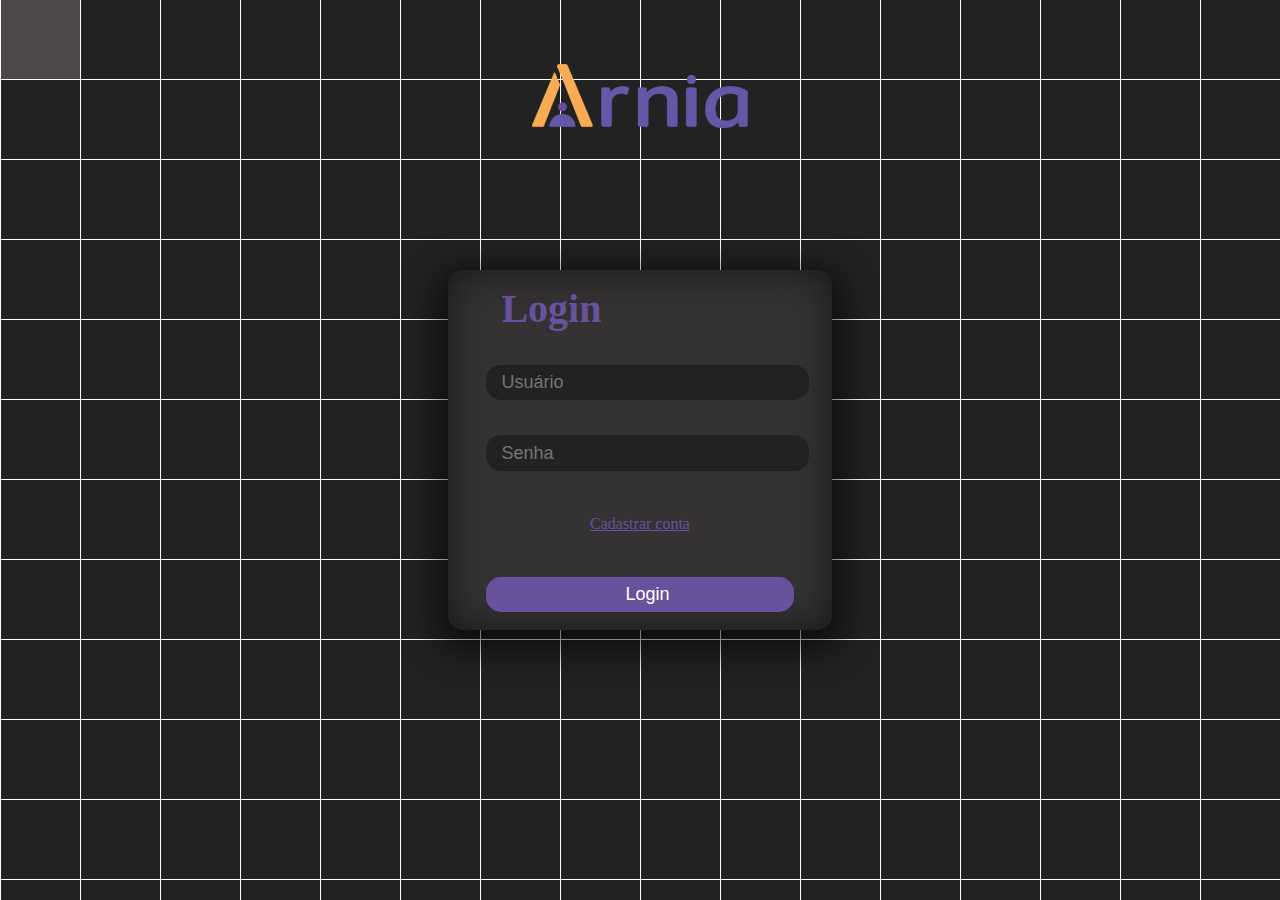
<file: index.html>
<!DOCTYPE html>
<html lang="en">
<head>
    <meta charset="UTF-8">
    <meta http-equiv="X-UA-Compatible" content="IE=edge">
    <meta name="viewport" content="width=device-width, initial-scale=1.0">
    
    <link rel="stylesheet" href="login.css">
    <script defer src="login.js"></script>
</head>
<body>
    <section>
        <div id="intro" class="intro"> <img src="logo/logo.png" ><p class="introText" id="introText"></p></div>
        <div class="container1">
            <div class="content">
                    <div class="space">                    
                        <h2>Login</h2>
                    </div>
                    <div class="space">
                        <input class="spaceInput" placeholder="Usuário" id="userName" type="text">                   
                    </div>
                    <div class="space">
                        <input class="spaceInput" placeholder="Senha" id="password" type="password">                                                
                    </div> 
                    <div class="space links">
                        <a href="cadastro.html">Cadastrar conta</a>
                    </div>
                    <p id="alertP" class="alertP">Login ou senha inválida.</p> 
                    <p id="alertS" class="alertS">Logado com sucesso.</p>
                    <div class="space">
                        <button onclick="logar()" class="spaceInput btn" id="sendL" >Login</button>
                    </div> 
            </div>
        </div>
    <span></span>
    <span></span>
    <span></span>
    <span></span>
    <span></span>
    <span></span>
    <span></span>
    <span></span>
    <span></span>
    <span></span>
    <span></span>
    <span></span>
    <span></span>
    <span></span>
    <span></span>
    <span></span>
    <span></span>
    <span></span>
    <span></span>
    <span></span>
    <span></span>
    <span></span>
    <span></span>
    <span></span>
    <span></span>
    <span></span>
    <span></span>
    <span></span>
    <span></span>
    <span></span>
    <span></span>
    <span></span>
    <span></span>
    <span></span>
    <span></span>
    <span></span>
    <span></span>
    <span></span>
    <span></span>
    <span></span>
    <span></span>
    <span></span>
    <span></span>
    <span></span>
    <span></span>
    <span></span>
    <span></span>
    <span></span>
    <span></span>
    <span></span>
    <span></span>
    <span></span>
    <span></span>
    <span></span>
    <span></span>
    <span></span>
    <span></span>
    <span></span>
    <span></span>
    <span></span>
    <span></span>
    <span></span>
    <span></span>
    <span></span>
    <span></span>
    <span></span>
    <span></span>
    <span></span>
    <span></span>
    <span></span>
    <span></span>
    <span></span>
    <span></span>
    <span></span>
    <span></span>
    <span></span>
    <span></span>
    <span></span>
    <span></span>
    <span></span>
    <span></span>
    <span></span>
    <span></span>
    <span></span>
    <span></span>
    <span></span>
    <span></span>
    <span></span>
    <span></span>
    <span></span>
    <span></span>
    <span></span>
    <span></span>
    <span></span>
    <span></span>
    <span></span>
    <span></span>
    <span></span>
    <span></span>
    <span></span>
    <span></span>
    <span></span>
    <span></span>
    <span></span>
    <span></span>
    <span></span>
    <span></span>
    <span></span>
    <span></span>
    <span></span>
    <span></span>
    <span></span>
    <span></span>
    <span></span>
    <span></span>
    <span></span>
    <span></span>
    <span></span>
    <span></span>
    <span></span>
    <span></span>
    <span></span>
    <span></span>
    <span></span>
    <span></span>
    <span></span>
    <span></span>
    <span></span>
    <span></span>
    <span></span>
    <span></span>
    <span></span>
    <span></span>
    <span></span>
    <span></span>
    <span></span>
    <span></span>
    <span></span>
    <span></span>
    <span></span>
    <span></span>
    <span></span>
    <span></span>
    <span></span>
    <span></span>
    <span></span>
    <span></span>
    <span></span>
    <span></span>
    <span></span>
    <span></span>
    <span></span>
    <span></span>
    <span></span>
    <span></span>
    <span></span>
    <span></span>
    <span></span>
    <span></span>
    <span></span>
    <span></span>
    <span></span>
    <span></span>
    <span></span>
    <span></span>
    <span></span>
    <span></span>
    <span></span>
    <span></span>
    <span></span>
    <span></span>
    <span></span>
    <span></span>
    <span></span>
    <span></span>
    <span></span>
    <span></span>
    <span></span>
    <span></span>
    <span></span>
    <span></span>
    <span></span>
    <span></span>
    <span></span>
    <span></span>
    <span></span>
    <span></span>
    <span></span>
    <span></span>
    <span></span>
    <span></span>
    <span></span>
    <span></span>
    <span></span>
    <span></span>
    <span></span>
    <span></span>
    <span></span>
    <span></span>
    <span></span>
    <span></span>
    <span></span>
    <span></span>
    <span></span>
    <span></span>
    <span></span>
    <span></span>
    <span></span>
    <span></span>
    <span></span>
    <span></span>
    <span></span>
    <span></span>
    <span></span>
    <span></span>
    <span></span>
    <span></span>
    <span></span>
    <span></span>
    <span></span>
    <span></span>
    <span></span>
    <span></span>
    <span></span>
    <span></span>
    <span></span>
    <span></span>
    <span></span>
    <span></span>
    <span></span>
    <span></span>
    <span></span>
    <span></span>
    <span></span>
    <span></span>
    <span></span>
    <span></span>
    <span></span>
    <span></span>
    <span></span>
    <span></span>
    <span></span>
    <span></span>
    <span></span>
    <span></span>
    <span></span>
    <span></span>
    <span></span>
    <span></span>
    <span></span>
    <span></span>
    <span></span>
    <span></span>
    <span></span>
    <span></span>
    <span></span>
    <span></span>
    <span></span>
    <span></span>
    <span></span>
    <span></span>
    <span></span>
    <span></span>
    <span></span>
    <span></span>
    <span></span>
    <span></span>
    <span></span>
    <span></span>
    <span></span>
    <span></span>
    <span></span>
    <span></span>
    <span></span>
    <span></span>
    <span></span>
    <span></span>
    <span></span>
    <span></span>
    <span></span>
    <span></span>
    <span></span>
    <span></span>
    <span></span>
    <span></span>
    <span></span>
    <span></span>
    <span></span>
    <span></span>
    <span></span>
    <span></span>
    <span></span>
    <span></span>
    <span></span>
    <span></span>
    <span></span>
    <span></span>
    <span></span>
    <span></span>
    <span></span>
    <span></span>
    <span></span>
    <span></span>
    <span></span>
    <span></span>
    <span></span>
    <span></span>
    <span></span>
    <span></span>
    <span></span>
    <span></span>
    <span></span>
    <span></span>
    <span></span>
    <span></span>
    <span></span>
    <span></span>
    <span></span>
    <span></span>
    <span></span>
    <span></span>
    <span></span>
    <span></span>
    <span></span>
</section>
</body>
</html>
</file>
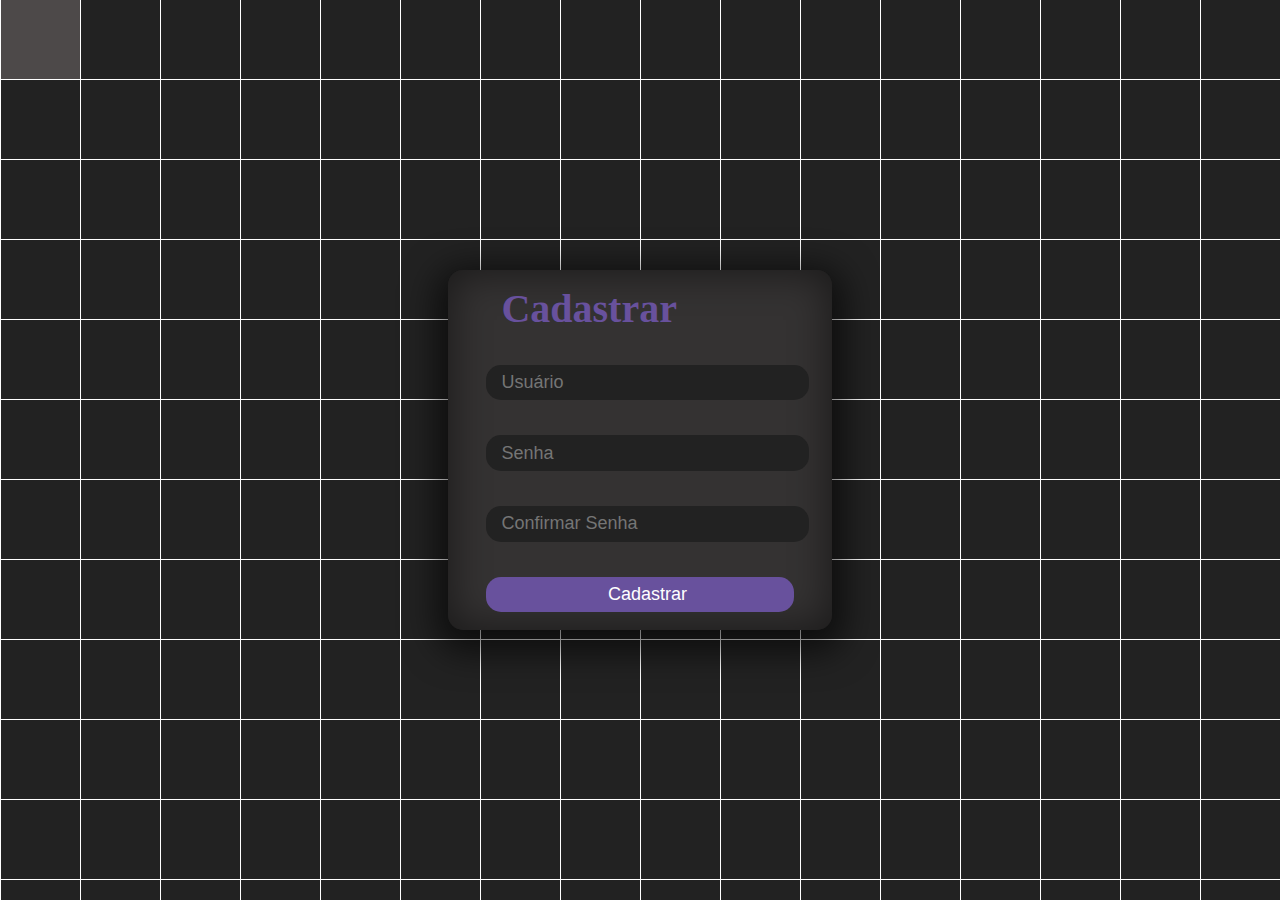
<file: cadastro.html>
<!DOCTYPE html>
<html lang="en">
<head>
    <meta charset="UTF-8">
    <meta http-equiv="X-UA-Compatible" content="IE=edge">
    <meta name="viewport" content="width=device-width, initial-scale=1.0">
    
    <link rel="stylesheet" href="login.css">
    <script defer src="login.js"></script>
</head>
<body>
<section>   
        <div class="container1">
            <div class="content">
                    <div class="space">                    
                        <h2>Cadastrar</h2>
                    </div>
                    <div class="space">
                        <input class="spaceInput" placeholder="Usuário" oninput="userValidate ()" id="userNameC" type="text" >                  
                        <p class="invalid1" id ="invalid1"> Usuário precisa conter no mínimo 3 caracteres!</p>
                    </div>
                    <div class="space">
                        <input class="spaceInput" placeholder="Senha" oninput ="passwordValidate()" id="passwordC" type="password">                                                
                        <p class="invalid3" id="invalid3"> Crie uma senha com pelo menos 6 caracteres!</p>
                    </div> 
                    <div class="space">
                        <input class="spaceInput" placeholder="Confirmar Senha" oninput="compareValue ()" id="passwordB" type="password">                                                
                        <p class="invalid2" id="invalid2">Senhas não podem ser divergentes!</p>
                        <p class="invalid4" id="invalid4"> Preencha os campos corretamente!</p>
                        <p class="valid" id="valid"> Cadastrado com sucesso!</p>
                    </div> 
                    <div class="space">
                        <button onclick="validate()" class="spaceInput btn"  id="send"> Cadastrar</button>
                    </div> 
            </div>
        </div>
    <span></span>
    <span></span>
    <span></span>
    <span></span>
    <span></span>
    <span></span>
    <span></span>
    <span></span>
    <span></span>
    <span></span>
    <span></span>
    <span></span>
    <span></span>
    <span></span>
    <span></span>
    <span></span>
    <span></span>
    <span></span>
    <span></span>
    <span></span>
    <span></span>
    <span></span>
    <span></span>
    <span></span>
    <span></span>
    <span></span>
    <span></span>
    <span></span>
    <span></span>
    <span></span>
    <span></span>
    <span></span>
    <span></span>
    <span></span>
    <span></span>
    <span></span>
    <span></span>
    <span></span>
    <span></span>
    <span></span>
    <span></span>
    <span></span>
    <span></span>
    <span></span>
    <span></span>
    <span></span>
    <span></span>
    <span></span>
    <span></span>
    <span></span>
    <span></span>
    <span></span>
    <span></span>
    <span></span>
    <span></span>
    <span></span>
    <span></span>
    <span></span>
    <span></span>
    <span></span>
    <span></span>
    <span></span>
    <span></span>
    <span></span>
    <span></span>
    <span></span>
    <span></span>
    <span></span>
    <span></span>
    <span></span>
    <span></span>
    <span></span>
    <span></span>
    <span></span>
    <span></span>
    <span></span>
    <span></span>
    <span></span>
    <span></span>
    <span></span>
    <span></span>
    <span></span>
    <span></span>
    <span></span>
    <span></span>
    <span></span>
    <span></span>
    <span></span>
    <span></span>
    <span></span>
    <span></span>
    <span></span>
    <span></span>
    <span></span>
    <span></span>
    <span></span>
    <span></span>
    <span></span>
    <span></span>
    <span></span>
    <span></span>
    <span></span>
    <span></span>
    <span></span>
    <span></span>
    <span></span>
    <span></span>
    <span></span>
    <span></span>
    <span></span>
    <span></span>
    <span></span>
    <span></span>
    <span></span>
    <span></span>
    <span></span>
    <span></span>
    <span></span>
    <span></span>
    <span></span>
    <span></span>
    <span></span>
    <span></span>
    <span></span>
    <span></span>
    <span></span>
    <span></span>
    <span></span>
    <span></span>
    <span></span>
    <span></span>
    <span></span>
    <span></span>
    <span></span>
    <span></span>
    <span></span>
    <span></span>
    <span></span>
    <span></span>
    <span></span>
    <span></span>
    <span></span>
    <span></span>
    <span></span>
    <span></span>
    <span></span>
    <span></span>
    <span></span>
    <span></span>
    <span></span>
    <span></span>
    <span></span>
    <span></span>
    <span></span>
    <span></span>
    <span></span>
    <span></span>
    <span></span>
    <span></span>
    <span></span>
    <span></span>
    <span></span>
    <span></span>
    <span></span>
    <span></span>
    <span></span>
    <span></span>
    <span></span>
    <span></span>
    <span></span>
    <span></span>
    <span></span>
    <span></span>
    <span></span>
    <span></span>
    <span></span>
    <span></span>
    <span></span>
    <span></span>
    <span></span>
    <span></span>
    <span></span>
    <span></span>
    <span></span>
    <span></span>
    <span></span>
    <span></span>
    <span></span>
    <span></span>
    <span></span>
    <span></span>
    <span></span>
    <span></span>
    <span></span>
    <span></span>
    <span></span>
    <span></span>
    <span></span>
    <span></span>
    <span></span>
    <span></span>
    <span></span>
    <span></span>
    <span></span>
    <span></span>
    <span></span>
    <span></span>
    <span></span>
    <span></span>
    <span></span>
    <span></span>
    <span></span>
    <span></span>
    <span></span>
    <span></span>
    <span></span>
    <span></span>
    <span></span>
    <span></span>
    <span></span>
    <span></span>
    <span></span>
    <span></span>
    <span></span>
    <span></span>
    <span></span>
    <span></span>
    <span></span>
    <span></span>
    <span></span>
    <span></span>
    <span></span>
    <span></span>
    <span></span>
    <span></span>
    <span></span>
    <span></span>
    <span></span>
    <span></span>
    <span></span>
    <span></span>
    <span></span>
    <span></span>
    <span></span>
    <span></span>
    <span></span>
    <span></span>
    <span></span>
    <span></span>
    <span></span>
    <span></span>
    <span></span>
    <span></span>
    <span></span>
    <span></span>
    <span></span>
    <span></span>
    <span></span>
    <span></span>
    <span></span>
    <span></span>
    <span></span>
    <span></span>
    <span></span>
    <span></span>
    <span></span>
    <span></span>
    <span></span>
    <span></span>
    <span></span>
    <span></span>
    <span></span>
    <span></span>
    <span></span>
    <span></span>
    <span></span>
    <span></span>
    <span></span>
    <span></span>
    <span></span>
    <span></span>
    <span></span>
    <span></span>
    <span></span>
    <span></span>
    <span></span>
    <span></span>
    <span></span>
    <span></span>
    <span></span>
    <span></span>
    <span></span>
    <span></span>
    <span></span>
    <span></span>
    <span></span>
    <span></span>
    <span></span>
    <span></span>
    <span></span>
    <span></span>
    <span></span>
    <span></span>
    <span></span>
    <span></span>
    <span></span>
    <span></span>
    <span></span>
    <span></span>
    <span></span>
    <span></span>
    <span></span>
    <span></span>
    <span></span>
    <span></span>
    <span></span>
    <span></span>
    <span></span>
    <span></span>
    <span></span>
    <span></span>
    <span></span>
    <span></span>
    <span></span>
</section>
</body>
</html>
</file>
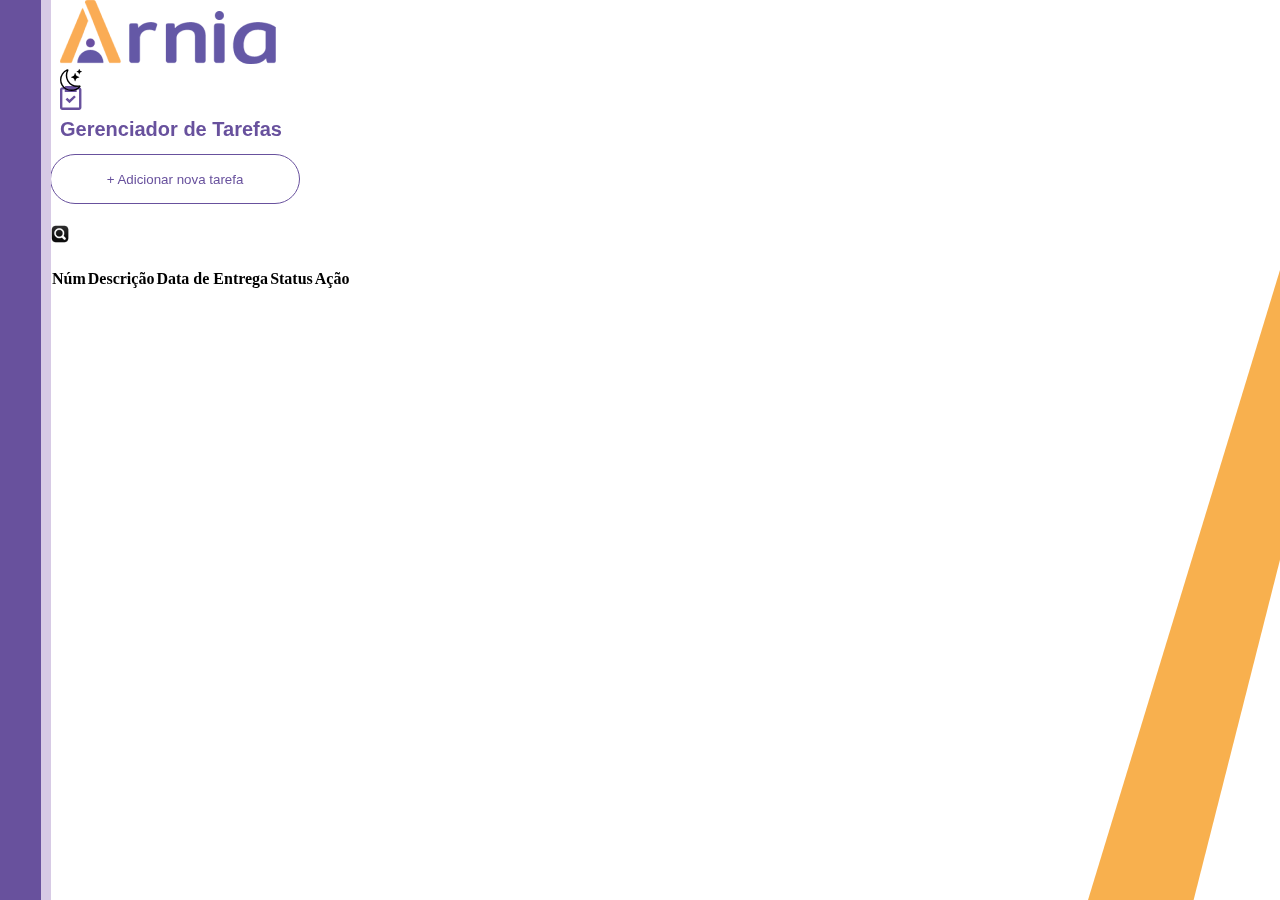
<file: tasks.html>
<!DOCTYPE html>
<html lang="pt-BR" >
<head>
    <meta charset="UTF-8">
    <meta http-equiv="X-UA-Compatible" content="IE=edge">
    <link rel="stylesheet" href="https://cdn.jsdelivr.net/npm/bootstrap-icons@1.10.3/font/bootstrap-icons.css">
    <link rel="stylesheet" href="style.css">
    <link href="https://cdn.jsdelivr.net/npm/bootstrap@5.0.2/dist/css/bootstrap.min.css"rel="stylesheet"integrity="sha384-EVSTQN3/azprG1Anm3QDgpJLIm9Nao0Yz1ztcQTwFspd3yD65VohhpuuCOmLASjC"crossorigin="anonymous"/>
    <meta name="viewport" content="width=device-width, initial-scale=1.0">
    <title>Arnia</title>
    <script src="https://cdn.jsdelivr.net/npm/bootstrap@5.0.2/dist/js/bootstrap.bundle.min.js"integrity="sha384-MrcW6ZMFYlzcLA8Nl+NtUVF0sA7MsXsP1UyJoMp4YLEuNSfAP+JcXn/tWtIaxVXM"crossorigin="anonymous"></script> 
</head>
<body id="bodyMode"  class="dark" onload="getTask()">
<div class="responCell">
    <!-- modal delete -->
    <div id="modalDelet" class="modalDelet " >
        <div class="modal-container-delet d-flex justify-content-center  ">
            <div id="modalDeletDark" class="modalintern d-flex  flex-column align-itens-center">
                <p  class="d-flex borderModalDelet  align-self-center">Deseja realmente excluir esta tarefa?</p>
            <div class="d-flex justify-content-between testing ">
                <button class="btnModalDelet " onclick="deleteTask()" >Sim</button>
                <button class="btnModalDelet " onclick="closeModalDelet()">Não</button>
            </div>
        </div>
    </div>
</div>    
<!-- modal delete -->
    <div>
        <div id="sideBar" class="sidebar">&nbsp;</div>
    </div>
    <div class="container pt-4 ">
        
        <header>
            <div class="row mt-5 mb-5">
                <div class="col-12 spacefigures d-flex justify-content-between ">
                    <figure>
                        <img class="imgDark" src="logo/logo.png"/>
                    </figure>
                    <div class="widthDark">
                        <label class="positionDark" for="change-theme">
                            <input type="checkbox" name="change-theme" id="change-theme">
                            <i class="bi bi-moon-stars moon"></i>
                            <i class="bi bi-sun sun"></i>
                        </label>                       
                    </div>
                </div>
            </div>
            <div class="d-flex spacefigures">
                <figure class="title-space">
                    <img class="imgDark" src="logo/VectorSVG.svg">
                </figure>
                <h1 id="gerenciadorTask" class="title-arnia title-space">Gerenciador de Tarefas</h1>
            </div>
            <div class="row">
                <div class="col-12 ">
                    
                    <button id="btmm" type="submit"onclick="openModal()" class=" btmm ">+ Adicionar nova tarefa</button>
                </div>
            </div>
            <div class="divFilter">
                <img src="logo/search.png" onclick="busquei()" id="lupa" class="bi bi-search lupa"></img>
                <!-- <button onclick="busquei()" id="lupa" class=" lupa">Search</button> -->
                <input id="search" class="hiddenFilter" placeholder="Search" aria-label="Search"  />
                
            </div>            
        </header>
        
        <div class="table-container ">
                
            <table id="tableMode" class="table table-sm table-hover table-striped table-borderless tableDark table-responsive ">
                <thead>
                    <tr>
                        <th scope="col">Núm</th>
                        <th scope="col">Descrição</th>
                        <th scope="col">Data de Entrega</th>
                        <th scope="col">Status</th>
                        <th scope="col">Ação</th>
                    </tr>
                </thead>
                <tbody id="rendering">                  
                    </tbody>
            </table>
        </div>
    </div>
</div>
<div id="polygon" class="polygon">&nbsp;</div>
</div>

<div id="modal" class="modal" >
    <div id="modalDark" class="modal-container ">
            <h1 id="adcTask" class="task">Adicionar nova Tarefa</h1>
            <form id="subscribe" method="post">
                <div class="row">
                    <div class="col-12">
                        <div class="mb-2 t1 ">
                            <label id="labelNumber" class="form-label" for="number">Número</label>
                            <input type="number" name="number" id="number" oninput="checkValue()" class="form-control"/>
                            
                        </div>
                        <div class="mb-2 t2 ">
                            <label  id="labelDescricao" class="form-label" for="text">Descrição</label>
                            <input type="text" name="text" id="text" oninput="checkValue()" class="form-control"/>
                            
                        </div>
                        <div class="mb-2 col-5">
                            <label id="labelDate" class="form-label" for="date">Data</label>
                            <input type="Date"  id="date" oninput="checkValue()" name="date" class="form-control" />
                        </div>
                        <div class="mb-2 col-5">
                            <label id="labelSelect" class="form-label" for="stats">Status</label>
                            <select  id ="status" oninput="checkValue()" name="stats" class="form-select">
                                <option value="" selected disabled>Selecione</option>
                                <option value="concluido">Concluido</option>
                                <option value="Em andamento">Em andamento</option>
                                <option value="Pausado">Pausado</option>
                            </select>                            
                        </div>  
                    </div>
                </div>
                        <div class="d-flex col-12 justify-content-between mt-3 wid">
                            <div>
                                <div class="back" id="but" onclick="closeModal()" >Cancelar</div>
                            </div>
                            <div>
                                <button id ="save" type="submit" class="btn-success"  disabled   >Salvar</button>
                            </div>
                </div>
            </form>
    </div>
</div>
</body>
<script src="app.js" defer></script>
</html>
</file>
<file: login.css>
*{
    margin: 0;
    padding: 0;
    box-sizing: 0;
}
body{
    min-height: 100vh;
    display:flex;
    justify-content: center;
    align-items: center;
    background: linear-gradient(135deg, rgba(255,255,255,1) 41%, rgba(115,32,161,1) 57%, rgba(161,32,32,1) 96%);
    background-size: 300% 300%;
    animation: transition 10s ease infinite;
}
section{
    position: absolute;
    display: flex;
    justify-content: center;
    align-items: center;
    width: 100vw;
    height: 100vh;
    gap: 1px;
    flex-wrap: wrap;
    overflow: hidden;
}
span{
    border: none;
    position:relative;
    display: block;
    width: calc(6.25vw - 1px);
    height: calc(6.25vw - 1px);
    background: #222;
    z-index: 1;
    transition: 2s;
    text-align: center;
}
span:hover{
    background: rgb(77, 73, 73);
    background-size: 300% 300%;
    animation: transition 10s ease infinite;
}
@media (max-width: 900px){
    span{
        width: calc(10vw - 1px);
        height: calc(10vw - 1px);
        background: #222;
        z-index: 2;
    }
}
.container1{
    position: absolute;
    border: none;
    width: 50%;
    height: 60%;
    z-index: 5;
    background: rgb(52, 50, 50);
    display: flex;
    justify-content: center;
    align-items: center;
    border-radius: 15px; 
    box-shadow: 0px 10px 34px 12px rgba(0,0,0,0.6);  
}
.intro{
    position: absolute;
    z-index: 6;
    font-size: 70px;
    display: flex;
    align-self: flex-start; 
    margin-top: 5%;
}


.content{ 
    display: flex;
    flex-direction: column;
    justify-content: center;
    align-items: center;
    border-radius: 15px;
    width: 100%;
    height: 100%;
    box-shadow: inset 0px 0px 37px 5px rgba(0,0,0,0.45);
}
.space{
    height: 100%;
    width: 80%;
    display: flex;
    flex-direction: column;
    justify-content: center;  
}
.links{
    display: flex;
    justify-content: center;
}
a{
    color:#68519d;
    text-align: center;
}
.spaceInput{
    width: 100%;
    height: 50%;
    border-radius: 15px;
    border: none;
    outline: none;
    padding-left: 15px;
    font-size: 18px;
    background: #222;
    color: white;
}
h2{
    color: #68519d;
    font-size: 40px;
    padding: 15px;
}
.btn{
    background: #68519d;
}
.btn:hover{
    background: #9277d2;
    cursor: pointer;
}

@media screen and (min-width:800px) and (max-width: 1280px){
    .container1{
        position: absolute;
        border:none ;
        width: 40%;
        height: 50%;
        z-index: 5;
        border-radius: 15px;
        background: rgb(52, 50, 50)
    }
}
@media screen and (min-width:1280px) and (max-width: 1800px){
    .container1{
        position: absolute;
        border:none ;
        width: 30%;
        height: 40%;
        z-index: 5;
        border-radius: 15px;
        background: rgb(52, 50, 50)
    }
}
@media screen and (min-width:1800px) and (max-width: 2560px){
    .container1{
        position: absolute;
        border:none ;
        width: 20%;
        height: 50%;
        z-index: 5;
        border-radius: 15px;
        background: rgb(52, 50, 50)
    }
}
@keyframes transition {
    0% {
        background-position: 0% 50%;
    }

    50% {
        background-position: 100% 50%;
    }
    100% {
        background-position: 0% 50%;
    }
}
@media screen and (min-width:150px) and (max-width: 400px){
    .container1{
        position: absolute;
        border:none ;
        width: 80%;
        height: 40%;
        z-index: 5;
        border-radius: 15px;
        background: rgb(52, 50, 50)
    }
}
@media screen and (min-width:200px) and (max-width: 500px){
    .container1{
        position: absolute;
        border:none ;
        width: 80%;
        height: 40%;
        z-index: 5;
        border-radius: 15px;
        background: rgb(52, 50, 50)
    }
}
@media screen and (min-width:500px) and (max-width: 800px){
    .container1{
        position: absolute;
        border:none ;
        width: 50%;
        height: 40%;
        z-index: 5;
        border-radius: 15px;
        background: rgb(52, 50, 50)
    }
}


p{
    display: none;
    padding-bottom: 10px;
}
.alertP{
    color: red;
}
.alertS{
    color: green;
}

/* @media only screen and (min-width: 800px) and (orientation: landscape){
    
} */

.invalid1{
    color: red;
    display: none;
    text-align: center;
    font-size: 12px;
}
.invalid2{
    color: red;
    display: none;
    text-align: center;
    font-size: 12px;
}
.invalid3{
    color: red;
    display: none;
    text-align: center;
    font-size: 12px;
}
.valid{
    color: green;
    text-align: center;
    font-size: 12px;
}

.invalid4{
    color: red;
    display: none;
    text-align: center;
    font-size: 12px;
}
</file>
<file: style.css>
*{
    padding: 0;
    margin: 0;
}

.dark{
    background-color: var(--body-black);
}
.sidebar{  
    position: fixed; 
    background: var(--side-bar) ;
    height: 100%;
    width: 51px;
}

.table-container {
    width: 80%;
    height: 300px;
    margin-left: 50px;
    margin-top: 20px;
    overflow: auto;
}
.table-container::-webkit-scrollbar {
    width: 5px;  
    height: 5px; 
}
.table-container::-webkit-scrollbar-thumb {
    background-color: var(--title-arnia);
    border-radius: 10px;
}
.table-container::-webkit-scrollbar-track {
    background: var(--polygon);
}

.spacefigures{
    margin-left: 60px;
}
.title-arnia{
    color: var(--title-arnia);
    font-family: 'Franklin Gothic Medium', 'Arial Narrow', Arial, sans-serif;
    font-style: normal;
    font-size: 20px;
    line-height: 30px;
    font-weight: 600;
}
.title-space{
    margin-right: 10px;
}
.polygon{
    position: fixed;
    right: 0;
    bottom: 0;
    height: 70vh;
    width: 15%;
    background-color: var(--polygon);
    clip-path: polygon(0 100%, 0 54%, 45% 0, 100% 0);
    transform: rotate(180deg);
    z-index: -1;
}
.btmm:hover{
    background-color: #68519d;
    color: #ffffff;
}
.btmm{
    background-color: var(--btm-addtask);
    color: var(--btm-color-addtask);
    border-radius:40px 40px 40px 40px;
    border: 1px solid #68519d;
    margin-top: 10px;
    margin-bottom: 20px;
    width: 250px;
    margin-left: 50px;
    height: 50px;
}

/* MODAL */
.modal{
    display: none;
    position: fixed;
    z-index: 1;
    width: 100%;
    height: 100%;   
    background-color: rgba(0,0,0,0.3);
}
.modal-container{
    background-color: var(--modal-container);
    left: 50%;
    margin:auto;
    margin-top:200px ;
    padding: 20px;
    border-radius: 20px 20px 20px 20px;
    width: 40%;   
}
.task{
    font-size: 20px;
    color: var(--task);
    margin-bottom: 30px;
    margin-top: 10px;
}
.back{
    border-radius:20px 20px 20px 20px !important;
    border: 1px solid #68519d !important;
    width: 80px ;
    text-align: center;
    color: var(--back);
}
.form-label{
    color: var(--form-label);
}

input[type="number"] {
    border-radius: 15px 15px 15px 15px;
    background: var(--input);
}
input[type="text"] { 
    border-radius: 15px 15px 15px 15px;
    background: var(--input);
}
#text{
    color: #68519d;
}
#number{
    color: #68519d;
}
input[type="date"] {
    color: var(--input-date);
    border-radius: 15px 15px 15px 15px;
    background: var(--input);
}
#status{
    color: var(--status);
    border-radius: 15px 15px 15px 15px;
    background: var(--input);
}
#butt{
    border: 1px solid var(--butt);
    border-radius: 20px 20px 20px 20px;
    width: 120px;
}
.form-control:focus {
    box-shadow: 0 0 0px rgba(0, 0, 0, 0) !important;
}
.concluido{
    color:var(--concluido);
}
.Em-andamento{
    color:var(--em-andamento);
}
.Pausado{
    color:var(--pausado);
}
.btenmodal{
    border: none;
    margin-left: 2px;
    margin-right: 2px;
    background-color: var(--bten-modal);
} 
#but{
    cursor: pointer;
}
.btn-success{
        background-color: #fefefe !important;
        border-radius:20px 20px 20px 20px !important;
        border: 1px solid #68519d !important;
        width: 80px !important;
        color: #68519d !important; 
}
.btn-danger{
        background-color: #68519d !important;
        color: #fefefe !important;
}
.modalDelet{
    display: none;
    position: fixed;
    z-index: 1;
    width: 100%;
    height: 100%;
    background-color: rgba(0,0,0,0.0);
    overflow: auto;
}
.modal-container-delet{
width: 100%;
}
.modalintern{
    display: fixed;
    background-color:var(--modal-delet-background);
    height: 80%;
    width: 20%;
    padding: 15px;
    margin-top:300px ;
    border-top:5px solid #68519d;
    border-bottom:5px solid #68519d;
    border-left:1px solid #68519d;
    border-right:1px solid #68519d;
    color:var(--white);
    border-radius: 20px 20px 20px 20px;
    /* box-shadow: inset 0px 0px 51px 4px rgba(0,0,0,0.44); */
}
.text-modal-delet{
    width: 80%; 
}
.borderModalDelet{
    color:var(--title-arnia);
}

.btnModalDelet{
    white-space: nowrap;
    border: 1px solid var(--title-arnia);
    border-radius: 10px;
    width: 50px;
    margin-top: 30px;
    margin-bottom: 10px;
    color:var(--title-arnia);
    background: var(--modal-container);
}
.btnModalDelet:hover{
    background-color: var(--title-arnia);
    color:var(--modal-container);
}
.testing{
    width: 100%;
    text-align: center;
    border-top: 1px solid var(--title-arnia);
}
.tableDark, td {
    color:var(--white);
    
}
.tableDark, th {
    color:var(--white)
}



/* DARK */

:root{
    --side-bar: linear-gradient(90deg, #68519d 80%, #d7cae5 80%);
    --title-arnia: #68519d;
    --polygon: #f8b04e;
    --btm-addtask:#ffffff;
    --btm-color-addtask:#68519d;
    --modal-container:#fefefe;
    --task:#68519d;
    --form-label:#68519d;
    --status:#68519d;
    --input-date:#68519d;
    --butt:#68519d;
    --concluido:#27AE60;
    --em-andamento:#F8B04E;
    --pausado:#EB5757;
    --bten-modal:rgba(0,0,0,0.0);
    --body-black:white;
    --modal-delet-background:#ffffff;
    --visible-on:visible;
    --visible-off:hidden;
    --input: white;
    --back:#68519d;
}
.dark-mode:root{
    --side-bar: linear-gradient(90deg, #2f2547 80%, #ac9abe 80%);
    --title-arnia: #68519d;
    --polygon: #293235;
    --btm-addtask:rgb(50, 46, 46);
    --btm-color-addtask:#ffffff;
    --modal-container:rgb(32, 30, 30);
    --task:white;
    --form-label:white;
    --status:#68519d;
    --input-date:#68519d;
    --butt:#68519d;
    --concluido:#27AE60;
    --em-andamento:#F8B04E;
    --pausado:#EB5757;
    --bten-modal:rgba(0,0,0,0.0);
    --body-black:rgb(32, 30, 30);
    --table:black;
    --white:white; 
    --modal-delet-background:rgb(32, 30, 30);
    --visible-on:hidden;
    --visible-off:visible;
    --filter-sun:brightness(800%);
    --input: gray;
    --back:gray;
    --brgt:brightness(800%);
}
.widthDark{
    margin-right: 10px;
    margin-left: 10px;
    
}
.positionDark{
    position: relative;
}
i{
    position: absolute;
    right: 1px;
}
#change-theme{
    visibility: hidden;   
}

.moon{
    position: absolute;
    visibility:var(--visible-on); 
    font-size: 22px; 
    cursor: pointer; 
}
.sun{
    position: absolute;
    visibility:var(--visible-off);
    filter:var(--filter-sun);
    font-size: 25px;
    cursor: pointer;
}
.hiddenFilter{
    visibility: hidden;
    border: 1px solid #68519d;
    width: 81%;
    border-radius: 20px;
    padding-left:  10px;
    outline: none;
    color: #68519d;
}
#lupa{
    width: 20px;
    height: 20px;
    filter: var(--brgt);
}
#lupa:hover{
    cursor: pointer;
    
}
.divFilter{
    margin-left: 50px;

}
.tableFormatColor{
    color: #68519d;
}


/* mobile */
@media screen and (min-width:200px) and (max-width: 800px){
    .modal-container{
        background-color: var(--modal-container);
        left: 50%;
        margin:auto;
        margin-top:200px ;
        padding: 20px;
        border-radius: 20px 20px 20px 20px;
        width: 80%;   
    }
    .sidebar{  
        position: fixed; 
        background: var(--side-bar) ;
        height: 100%;
        width: 15px;
    }
    .widthDark{
        margin-left: 10px;
        margin-right: 50px;
    }
    .table-container {
        width: 100%;
        height: 350px;
        margin: 10px!important;
        margin-top: 40px;
        overflow: auto;
        
    }
    .divFilter{
        margin-left: 10px;
        display: flex;
    }

    .table-container::-webkit-scrollbar {
        width: 2px;  
        height: 2px; 
    }
    .table-container::-webkit-scrollbar-thumb {
        background-color: var(--title-arnia);
        border-radius: 10px;
    }
    .table-container::-webkit-scrollbar-track {
        background: var(--bten-modal);
    }
    .modal-container{
        background-color: var(--modal-container);
        margin-left: 45px;
        margin-right: 90px;
        margin-top:100px ;
        padding: 20px;
        border-radius: 20px 20px 20px 20px;
        width: 82%;   
    }
    .modalintern{
        display: fixed;
        background-color:var(--modal-delet-background);
        height: 80%;
        width: 50%;
        padding: 15px;
        margin-top:300px ;
        border-radius: 20px 20px 20px 20px;
        color:var(--white)
        
    }
    .hiddenFilter{
        visibility: hidden;
        border: 1px solid #68519d;
        width: 100%;
        border-radius: 20px;
        padding-left:  10px;
        outline: none;
        color: #68519d;
    }


}

/* ultra wide */
@media screen and (min-width:1500px) and (max-width: 2560px){
    .modal-container{
        background-color: var(--modal-container);
        left: 50%;
        margin:auto;
        margin-top:200px ;
        padding: 20px;
        border-radius: 20px 20px 20px 20px;
        width: 20%;   
    }

}
</file>
